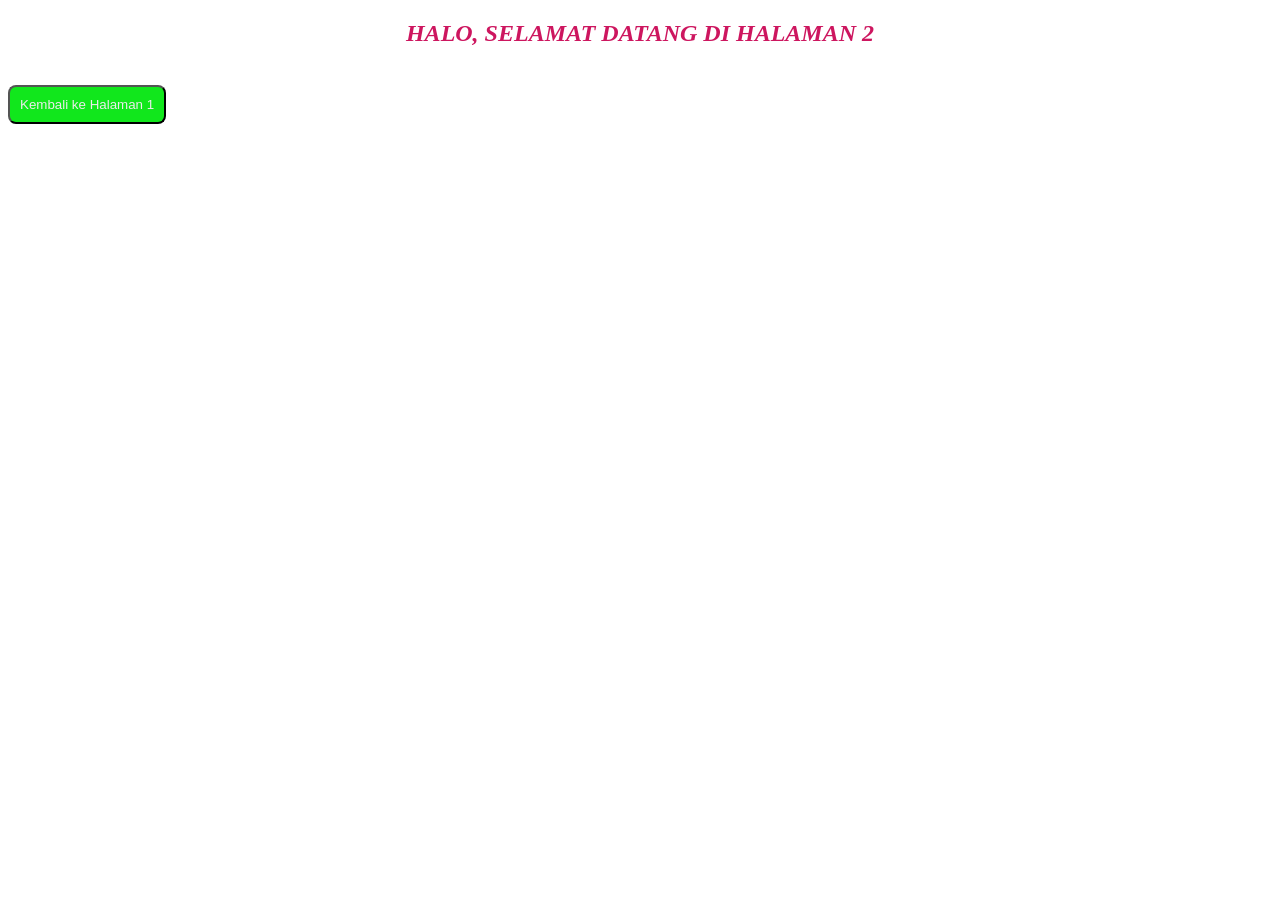
<file: halaman_2.html>
<!DOCTYPE html>
<html lang="en">
<head>
    <meta charset="UTF-8">
    <meta name="viewport" content="width=device-width, initial-scale=1.0">
    <title>halaman 2</title>

    <link rel="stylesheet" href="style.css">
</head>
<body>
    <h2>
        <em>HALO, SELAMAT DATANG DI HALAMAN 2</em>
    </h2>   
    <br>

<button class="tombolHijau" onclick="window.location.href='index.html'">Kembali ke Halaman 1</button>
</body>
</html>
</file>
<file: style.css>
h2 {
        color: rgb(205, 22, 95);
        text-align: center;
      }

      p {
        font-size: 18px;
      }

      button {
        background-color: rgb(202, 227, 35);
        color: rgb(235, 236, 236);
        padding: 10px;
        border-radius: 8px;
       
  
      }
 .tombol-pink {background-color: rgb(231, 12, 161);
 }


 .tombolHijau {background-color: rgb(17, 231, 28);
 }
      img {
        border-radius: 12px;
      };
</file>
